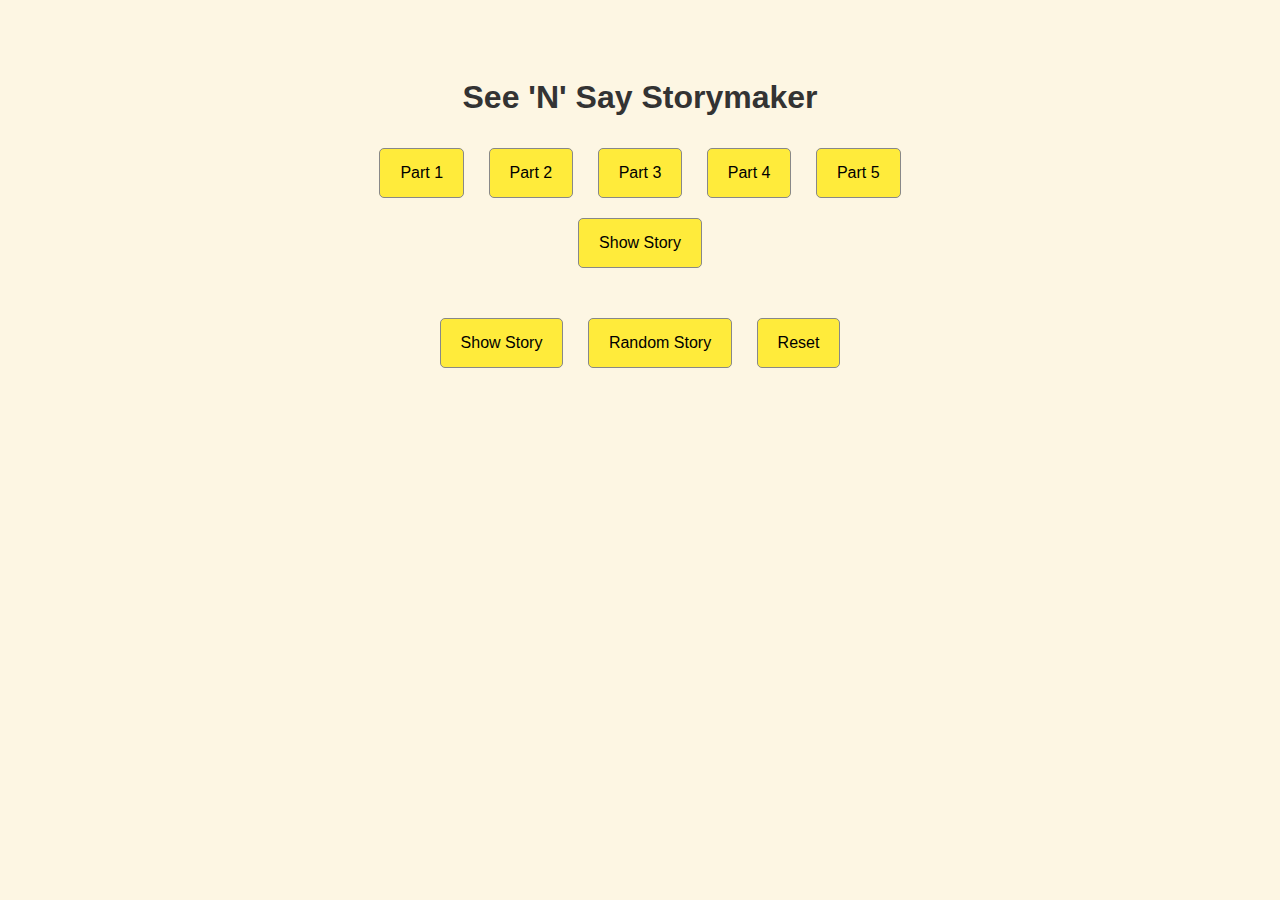
<file: Assignment_2/index.html>
<!DOCTYPE html>
<html lang="en">
<head>
    <meta charset="UTF-8">
    <meta name="viewport" content="width=device-width, initial-scale=1.0">
    <title>See 'N' Say Storymaker</title>
    <link rel="stylesheet" href="style.css">
</head>
<body>
    <div class="container">
        <h1>See 'N' Say Storymaker</h1>
        
        <div class="buttons">
            <button id="part1">Part 1</button>
            <button id="part2">Part 2</button>
            <button id="part3">Part 3</button>
            <button id="part4">Part 4</button>
            <button id="part5">Part 5</button>
        </div>

        <button id="showStory">Show Story</button>

        <div id="storyOutput"></div>
    </div>
    <div class="controls">
    <button id="showStory">Show Story</button>
    <button id="randomStory">Random Story</button>
    <button id="reset">Reset</button>
</div>
    <script src="script.js"></script>
</body>
</html>
</file>
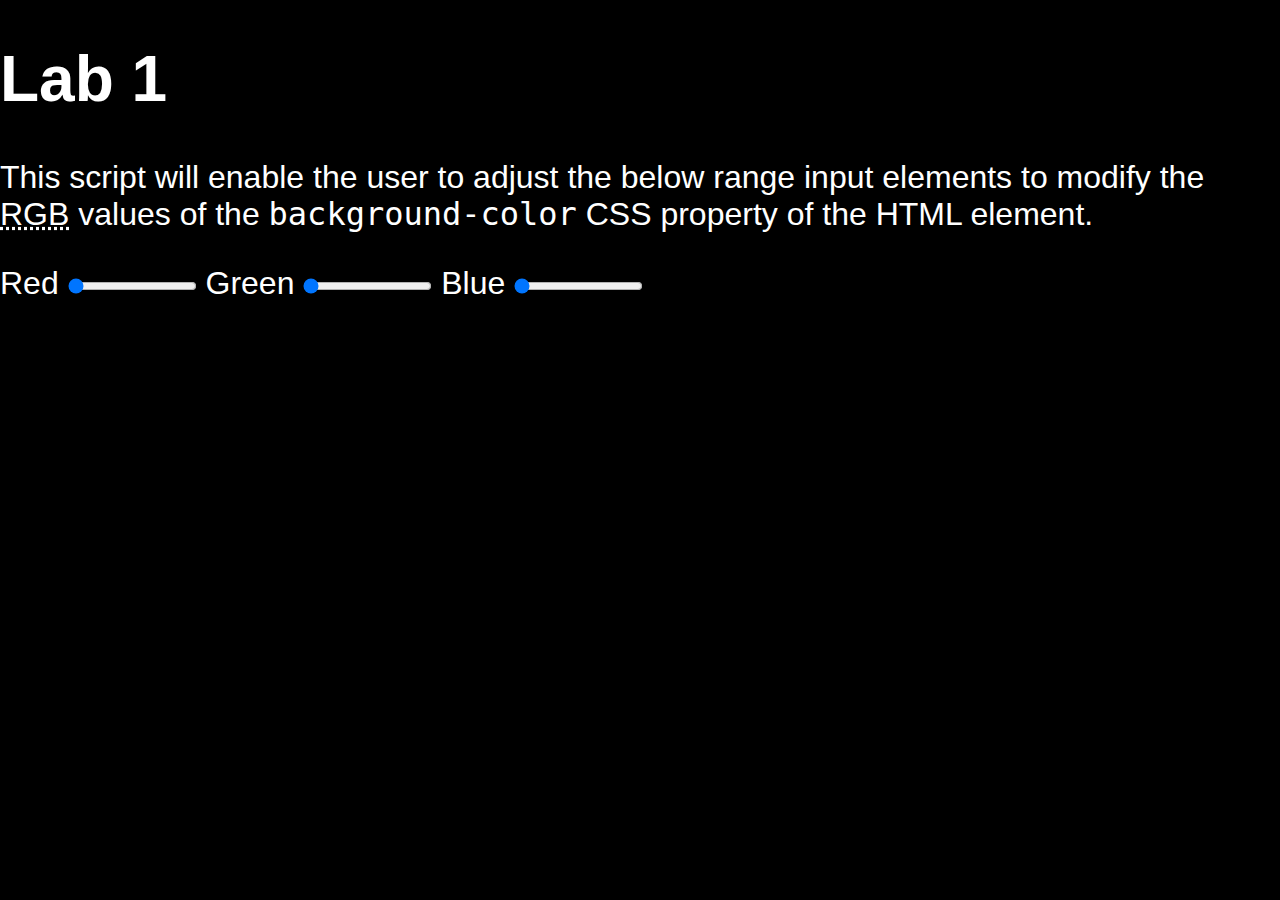
<file: lab-2/index.html>
<!DOCTYPE html>
<html lang="en">
<head>
	<meta charset="utf-8" />
	<title>Lab 5 | COMP1073 Client-Side JavaScript</title>
	<link href="css/normalize.css" rel="stylesheet" />
	<link href="css/styles.css" rel="stylesheet" />
	<script src="js/page-color-changer.js"></script>
</head>
<body>
	<h1>Lab 1</h1>
	<p>This script will enable the user to adjust the below range input elements to modify the <abbr title="Red, Green, Blue">RGB</abbr> values of the <code>background-color</code> CSS property of the HTML element.</p>
	<label for="red">Red</label>
	<input id="red" type="range" min="0" max="255" value="0" />
	<label for="green">Green</label>
	<input id="green" type="range" min="0" max="255" value="0" />
	<label for="blue">Blue</label>
	<input id="blue" type="range" min="0" max="255" value="0" />
</body>
</html>
</file>
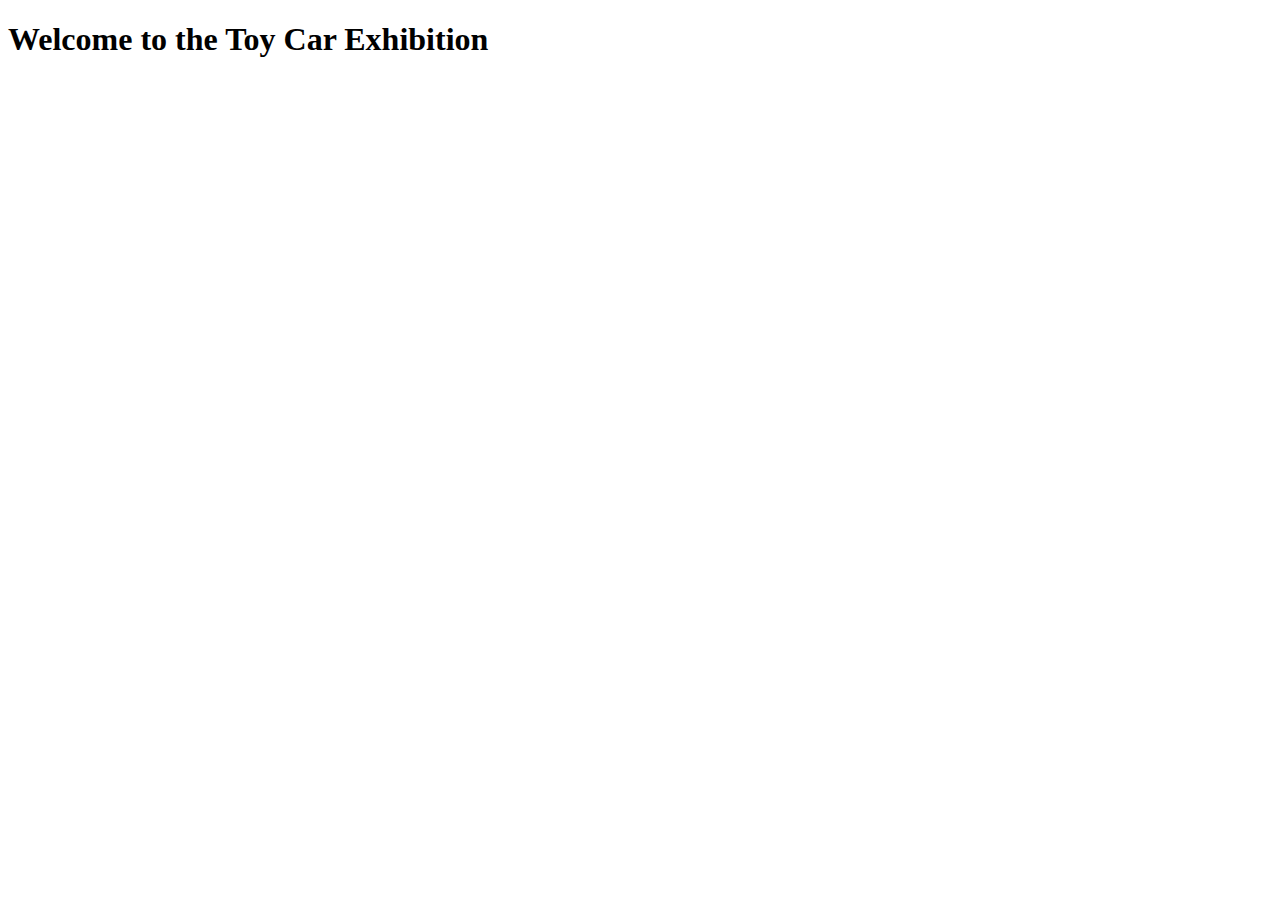
<file: lab3_toycar/index.html>
<!DOCTYPE html>
<html lang="en">
<head>
  <meta charset="UTF-8">
  <meta name="viewport" content="width=device-width, initial-scale=1.0">
  <title>Toy Car Showcase</title>
</head>
<body>
  <h1>Welcome to the Toy Car Exhibition</h1>
</body>
</html>
</file>
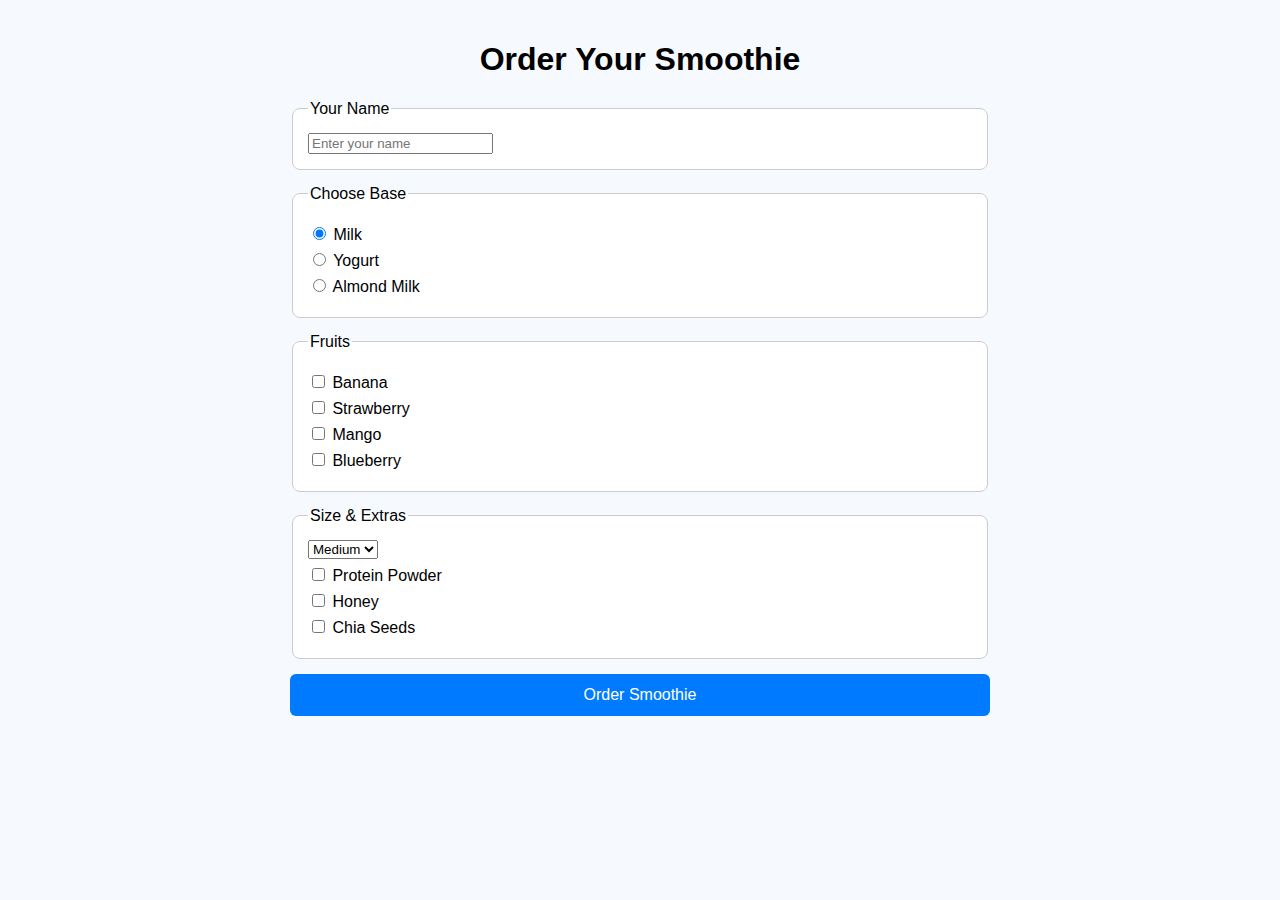
<file: smoothie-order-app/index.html>
<!doctype html>
<html lang="en">
<head>
  <meta charset="utf-8">
  <meta name="viewport" content="width=device-width, initial-scale=1">
  <title>Smoothie Order Form</title>
  <link rel="stylesheet" href="styles.css">
</head>
<body>

  <main class="container">
    <h1>Order Your Smoothie</h1>

    <form id="order-form">

      <fieldset>
        <legend>Your Name</legend>
        <input type="text" id="customerName" placeholder="Enter your name" required>
      </fieldset>

      <fieldset>
        <legend>Choose Base</legend>
        <label><input type="radio" name="base" value="milk" checked> Milk</label>
        <label><input type="radio" name="base" value="yogurt"> Yogurt</label>
        <label><input type="radio" name="base" value="almond milk"> Almond Milk</label>
      </fieldset>

      <fieldset>
        <legend>Fruits</legend>
        <label><input type="checkbox" name="fruits" value="banana"> Banana</label>
        <label><input type="checkbox" name="fruits" value="strawberry"> Strawberry</label>
        <label><input type="checkbox" name="fruits" value="mango"> Mango</label>
        <label><input type="checkbox" name="fruits" value="blueberry"> Blueberry</label>
      </fieldset>

      <fieldset>
        <legend>Size & Extras</legend>
        <select id="size">
          <option value="small">Small</option>
          <option value="medium" selected>Medium</option>
          <option value="large">Large</option>
        </select>

        <label><input type="checkbox" name="extras" value="protein"> Protein Powder</label>
        <label><input type="checkbox" name="extras" value="honey"> Honey</label>
        <label><input type="checkbox" name="extras" value="chia"> Chia Seeds</label>
      </fieldset>

      <button type="button" id="orderBtn">Order Smoothie</button>
    </form>

    <section id="output"></section>
  </main>

  <script src="script.js"></script>

</body>
</html>
</file>
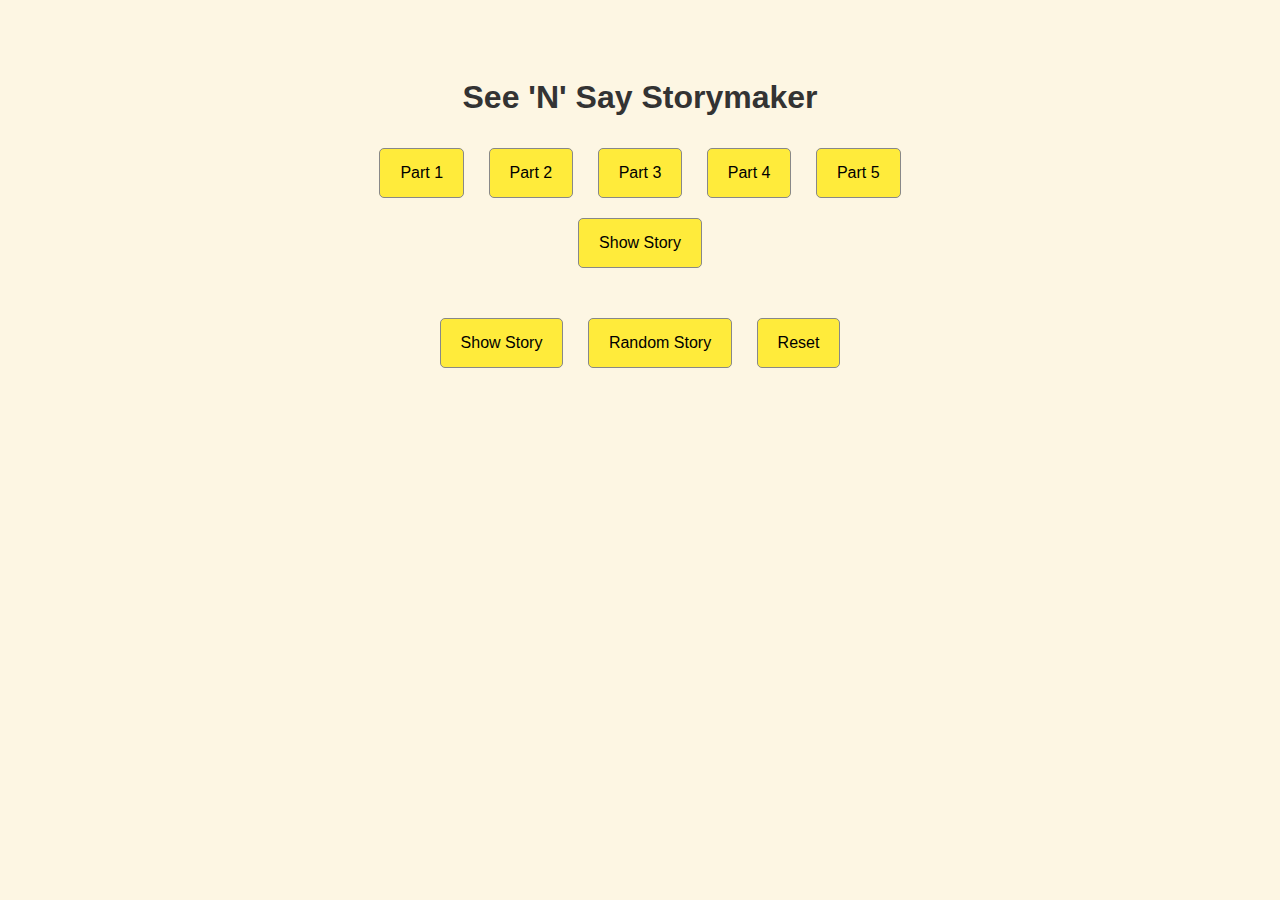
<file: javascript-main/Assignment_2/index.html>
<!DOCTYPE html>
<html lang="en">
<head>
    <meta charset="UTF-8">
    <meta name="viewport" content="width=device-width, initial-scale=1.0">
    <title>See 'N' Say Storymaker</title>
    <link rel="stylesheet" href="style.css">
</head>
<body>
    <div class="container">
        <h1>See 'N' Say Storymaker</h1>
        
        <div class="buttons">
            <button id="part1">Part 1</button>
            <button id="part2">Part 2</button>
            <button id="part3">Part 3</button>
            <button id="part4">Part 4</button>
            <button id="part5">Part 5</button>
        </div>

        <button id="showStory">Show Story</button>

        <div id="storyOutput"></div>
    </div>
    <div class="controls">
    <button id="showStory">Show Story</button>
    <button id="randomStory">Random Story</button>
    <button id="reset">Reset</button>
</div>
    <script src="script.js"></script>
</body>
</html>
</file>
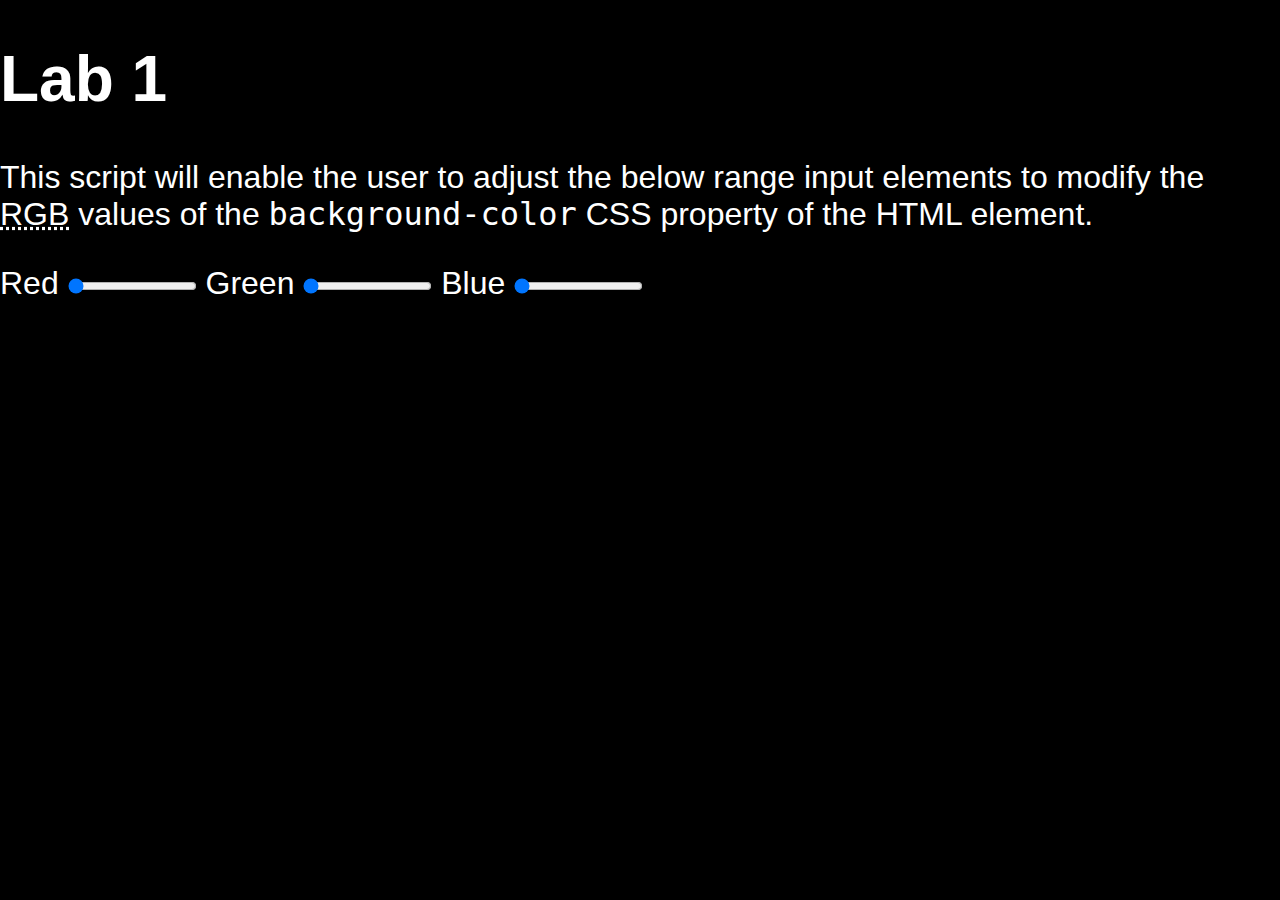
<file: javascript-main/lab-2/index.html>
<!DOCTYPE html>
<html lang="en">
<head>
	<meta charset="utf-8" />
	<title>Lab 5 | COMP1073 Client-Side JavaScript</title>
	<link href="css/normalize.css" rel="stylesheet" />
	<link href="css/styles.css" rel="stylesheet" />
	
</head>
<body>
	<h1>Lab 1</h1>
	<p>This script will enable the user to adjust the below range input elements to modify the <abbr title="Red, Green, Blue">RGB</abbr> values of the <code>background-color</code> CSS property of the HTML element.</p>
	<label for="red">Red</label>
	<input id="red" type="range" min="0" max="255" value="0" />
	<label for="green">Green</label>
	<input id="green" type="range" min="0" max="255" value="0" />
	<label for="blue">Blue</label>
	<input id="blue" type="range" min="0" max="255" value="0" />

	<script src="js/page-color-changer.js"></script>
</body>
</html>
</file>
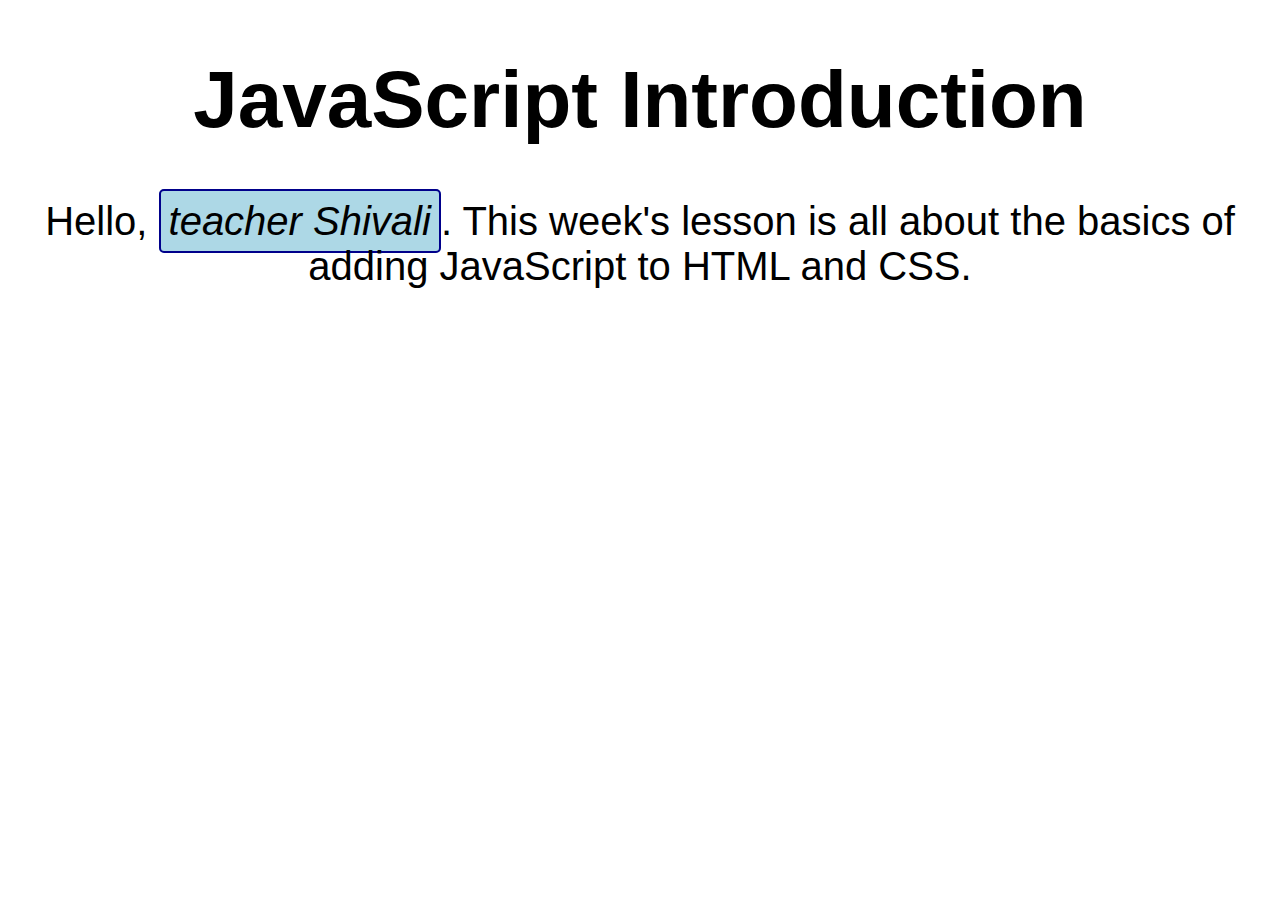
<file: lesson-1/lesson-1/index.html>
<!DOCTYPE html>
<html lang="en">
<head>
	<meta charset="UTF-8">
	<title>JavaScript Introduction | COMP1073 Client-Side JavaScript</title>
	<link rel="stylesheet" href="css/styles.css">
	
</head>
<body>
	<h1>JavaScript Introduction</h1>
	<p>Hello, <em>teacher Shivali</em>. This week's lesson is all about the basics of adding JavaScript to HTML and CSS.</p>
	<script>
		/*
		STEP 1: What is JavaScript?

		JavaScript is an interpreted language, rather than a compiled language like C/C++. That is - the code is run in a linear way, then the result is returned as output of some kind.

		JavaScript can be run either on a server or on a client (like a desktop or phone browser). We will be focused on client-side JavaScript.

		JavaScript can do a number of things:
		1. Store information in variables or arrays
		2. Manipulate blocks of text known as 'strings'
		3. Respond to user events
		4. Change content on the page
		5. Modify the CSS styles
		…and much more!

		But it is JavaScript's interaction with Application Programming Interfaces (APIs), that really make things interesting (and powerful).

		There are two main categories of APIs:
		1. Browser APIs
		2. Third-Party APIs

		Browser APIs allow JavaScript to do things like update the Document Object Model (DOM API), locate the user (Geolocation API), generate 2D and 3D graphics (Canvas and WebGL APIs), and work with audio and video (Multimedia APIs).
		*/

		// STEP 2: Get the EM element and store as a variable, using const
		
		// STEP 3: Assign a click event listener to the above element, and include a reference to the function to be invoked
		
		// STEP 4: Creat a function that waits for the above click event
		
			// STEP 4a: Display a prompt asking for input, and assign the input to a variable using let
			
			// STEP 4b: Grab the input from the variable and build a new string, then change the text inside the EM element, using the textContent property
			
		
		// STEP 5: Comment out the addEventListener above, and replace it with an onclick attribute typed directly into the EM element in the HTML - note that this is common, but it is considered to be bad practice - separate your HTML and your JS

		// STEP 6: Move the above JavaScript into an external file and reference it with an empty SCRIPT element inside the HEAD element - be sure to add a defer attribute in the SCRIPT start tag

		// This page inspired by and adapted from https://developer.mozilla.org/en-US/docs/Learn/JavaScript/First_steps/What_is_JavaScript
	</script>
</body>
</html>
</file>
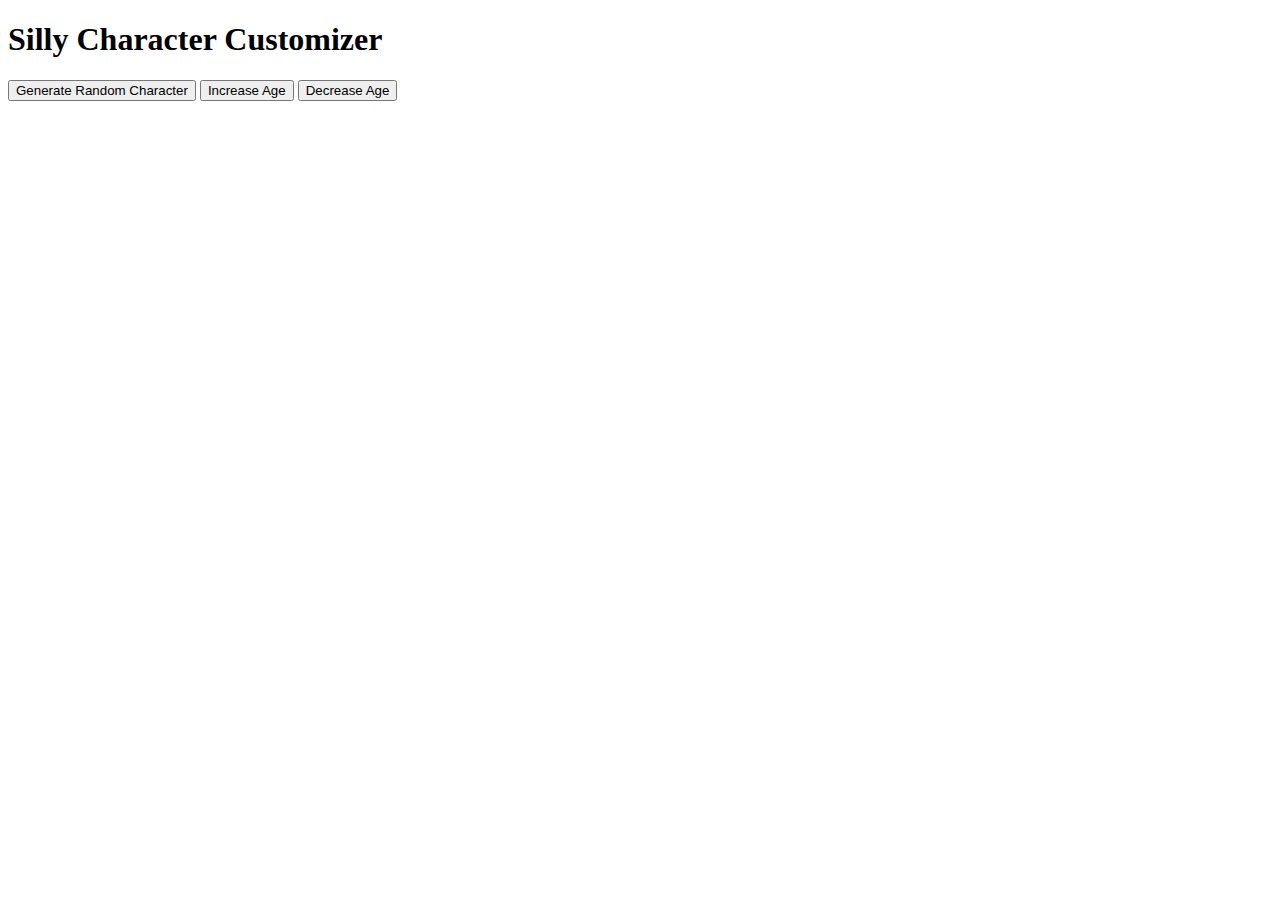
<file: Assignment_1/sillyCharacter.html>
<!DOCTYPE html>
<html lang="en">
<head>
    <meta charset="UTF-8">
    <meta name="viewport" content="width=device-width, initial-scale=1.0">
    <title>Silly Character Customizer</title>
</head>
<body>
    <h1>Silly Character Customizer</h1>
    
    <p id="characterDescription"></p>

    <button id="generateButton">Generate Random Character</button>
    <button id="increaseAgeButton">Increase Age</button>
    <button id="decreaseAgeButton">Decrease Age</button>

    <script src="sillyCharacter.js"></script>
</body>
</html>
</file>
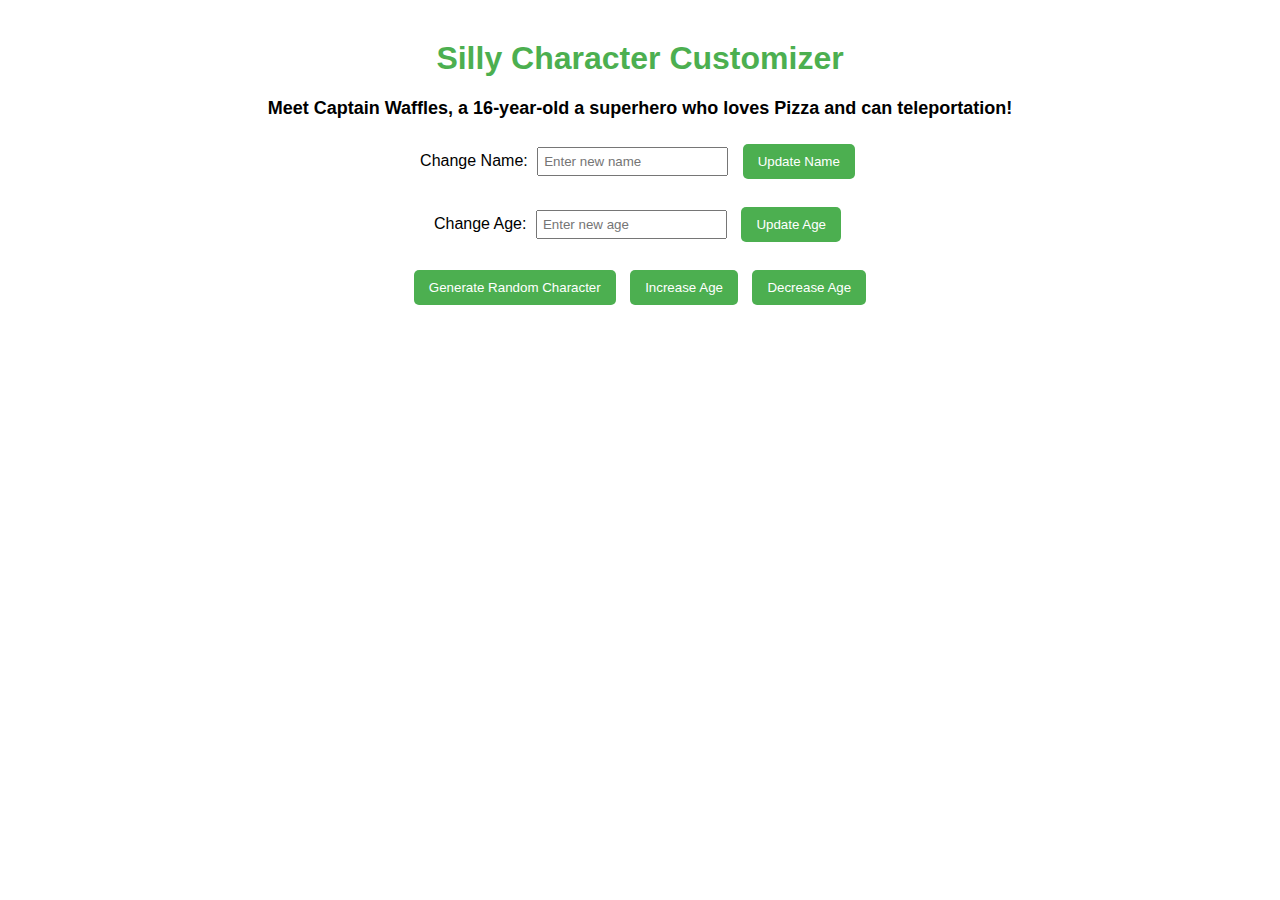
<file: javascript-main/Assignment_1/sillyCharacter.html>
<!DOCTYPE html>
<html lang="en">
<head>
    <meta charset="UTF-8">
    <meta name="viewport" content="width=device-width, initial-scale=1.0">
    <title>Silly Character Customizer</title>
    <style>
    body {
        font-family: Arial, sans-serif;
        text-align: center;
        margin: 40px;
    }

    h1 {
        color: #4CAF50;
    }

    #characterDescription {
        font-size: 18px;
        margin: 20px 0;
        font-weight: bold;
    }

    button {
        margin: 5px;
        padding: 10px 15px;
        border: none;
        border-radius: 5px;
        background-color: #4CAF50;
        color: white;
        cursor: pointer;
    }

    button:hover {
        background-color: #45a049;
    }

    input {
        padding: 5px;
        margin: 5px;
    }
</style>
</head>
<body>
    <h1>Silly Character Customizer</h1>
    
    <p id="characterDescription"></p>
    <label for="nameInput">Change Name:</label>
<input type="text" id="nameInput" placeholder="Enter new name">
<button id="updateNameButton">Update Name</button>
<br><br>

<label for="ageInput">Change Age:</label>
<input type="number" id="ageInput" placeholder="Enter new age">
<button id="updateAgeButton">Update Age</button>
<br><br>

    <button id="generateButton">Generate Random Character</button>
    <button id="increaseAgeButton">Increase Age</button>
    <button id="decreaseAgeButton">Decrease Age</button>

    <script src="sillyCharacter.js"></script>
</body>
</html>
</file>
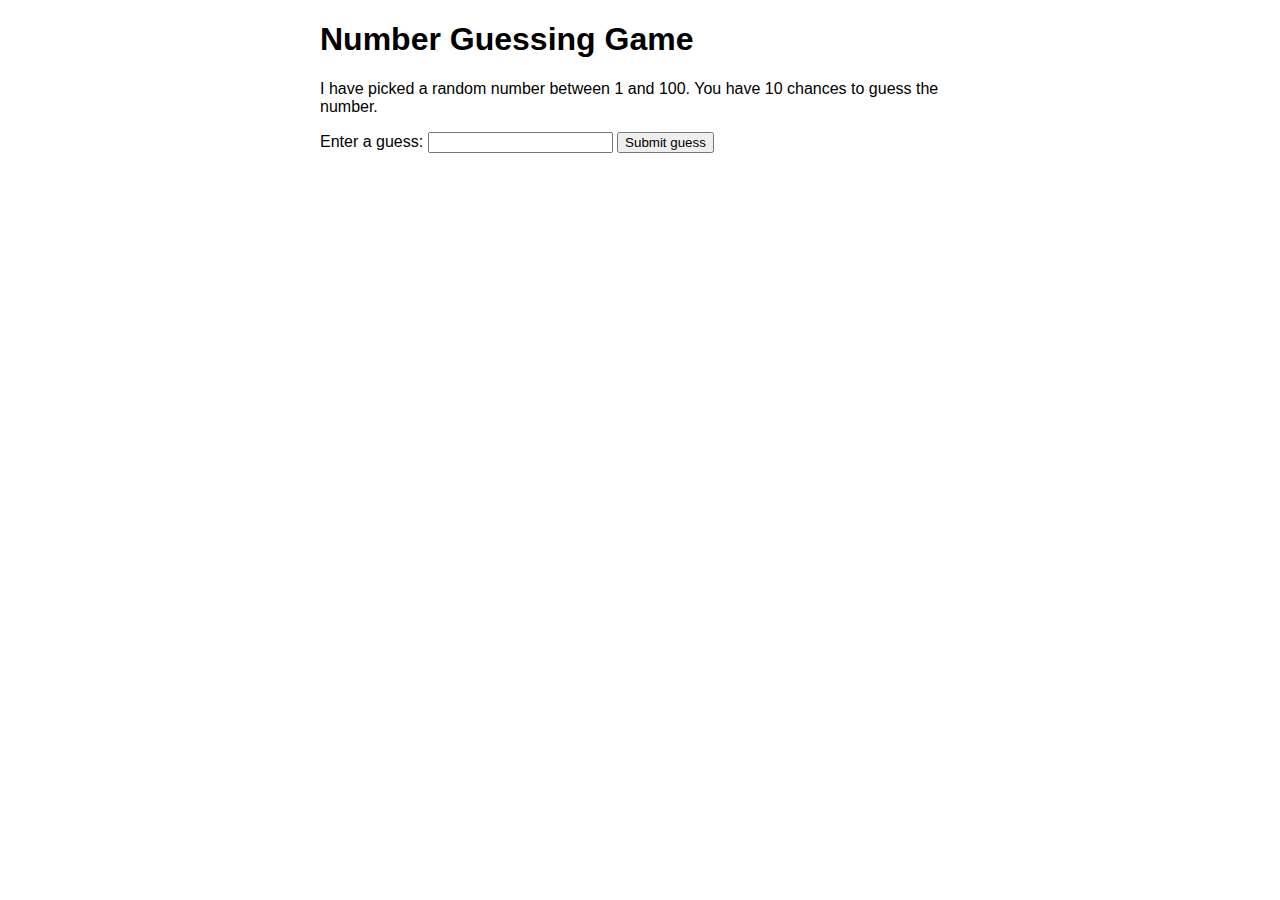
<file: lesson-1/lesson-1/guess.html>
<!DOCTYPE html>
<html>
	<head>
		<meta charset="utf-8">
		<title>Number Guessing Game | COMP1073 Client-Side JavaScript</title>
		<link rel="stylesheet" href="css/guess.css" />
		
	</head>

	<body>
		<h1>Number Guessing Game</h1>
		<p>I have picked a random number between 1 and 100. You have 10 chances to guess the number.</p>

		<!-- Guessing form controls -->
		<label for="guessField">Enter a guess: </label>
		<input type="number" id="guessField">
		<button>Submit guess</button>

		<!-- Elements to contain feedback for user -->
		<section>
			<p id="guesses"></p>
			<p id="lastResult"></p>
			<p id="lowOrHi"></p>
		</section>

		<script>
			// STEP 1: Initialize game variables
			// STEP 1a: Pick random number
			
			// STEP 1b: Create variables to represent the three paragraphs above that will contain user feedback
			

			// STEP 1c: Create variables to represent the guessing form


			// STEP 1d: Create variables to initialize counter for number of guesses
			


			// STEP 2: Put focus on the field that allows user to type in guesses
			

			// STEP 3: Build a function to check the user's guess
			
				// STEP 3b: Create a variable to contain what number the user entered
				
				// STEP 3c: If this is the first guess, add some text to the screen as a label for listing previous guesses for reference
				
				
				
				// STEP 3d: Add the user's current guess to that list, plus a space
				
				
				// STEP 3e: Conditional - the user guessed correctly
				
					// Output a success message, then end the game
					
					
					
					
				// STEP 3f: Conditional - the user is all out of guesses
				
					// Output an appropriate message, then end the game
					
					
				// STEP 3g: Conditional - the user's guess is incorrect
				
					// Output an appropriate message
					
					
					// If the guess is too low, let the user know
					
					
					// Else if the guess is too high, let the user know
					
					
				
				// STEP 3h: Increment the guess count, move focus to the guess field for the next guess, and clear out the old input
				
				
			// STEP 4: Build a function called gameOver() to end the game
			
				// STEP 4a: Disable the guessing field and submit button
				
				
				// STEP 4b: Change the textContent of the #lowOrHi paragraph to a short phrase indicating that the game is over, and that the user can start a new game by refreshing the browser page or tab
				
			
			// STEP 3a: Add an event listener for the guess form button that calls the checkGuess function, then test that the event listener is working and that it invokes the function
			
			// This page inspired by and adapted from https://developer.mozilla.org/en-US/docs/Learn/JavaScript/First_steps/A_first_splash
		</script>
	</body>
</html>
</file>
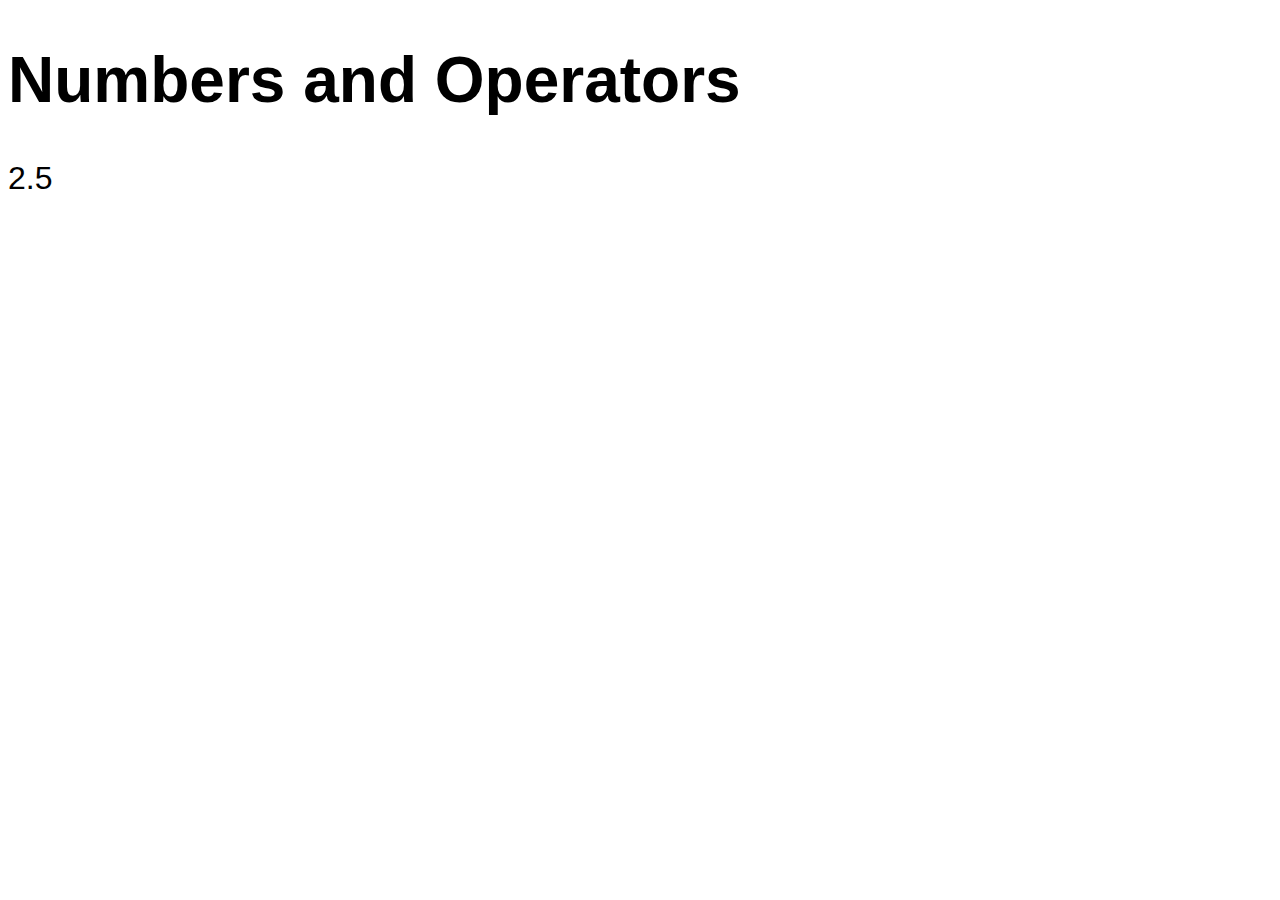
<file: lesson-1/lesson-2/lesson-2/numbers.html>
<!DOCTYPE html>
<html>
<head>
	<meta charset="utf-8" />
	<title>Numbers and Operators | COMP1073 Client-Side JavaScript</title>
	<link href="css/styles.css" rel="stylesheet" />
    <script src="../js/numbers.js" defer>

    </script>
</head>

<body>
	<h1>Numbers and Operators</h1>
	<p></p>
    <script>
       
    </script>
</body>
</html>
</file>
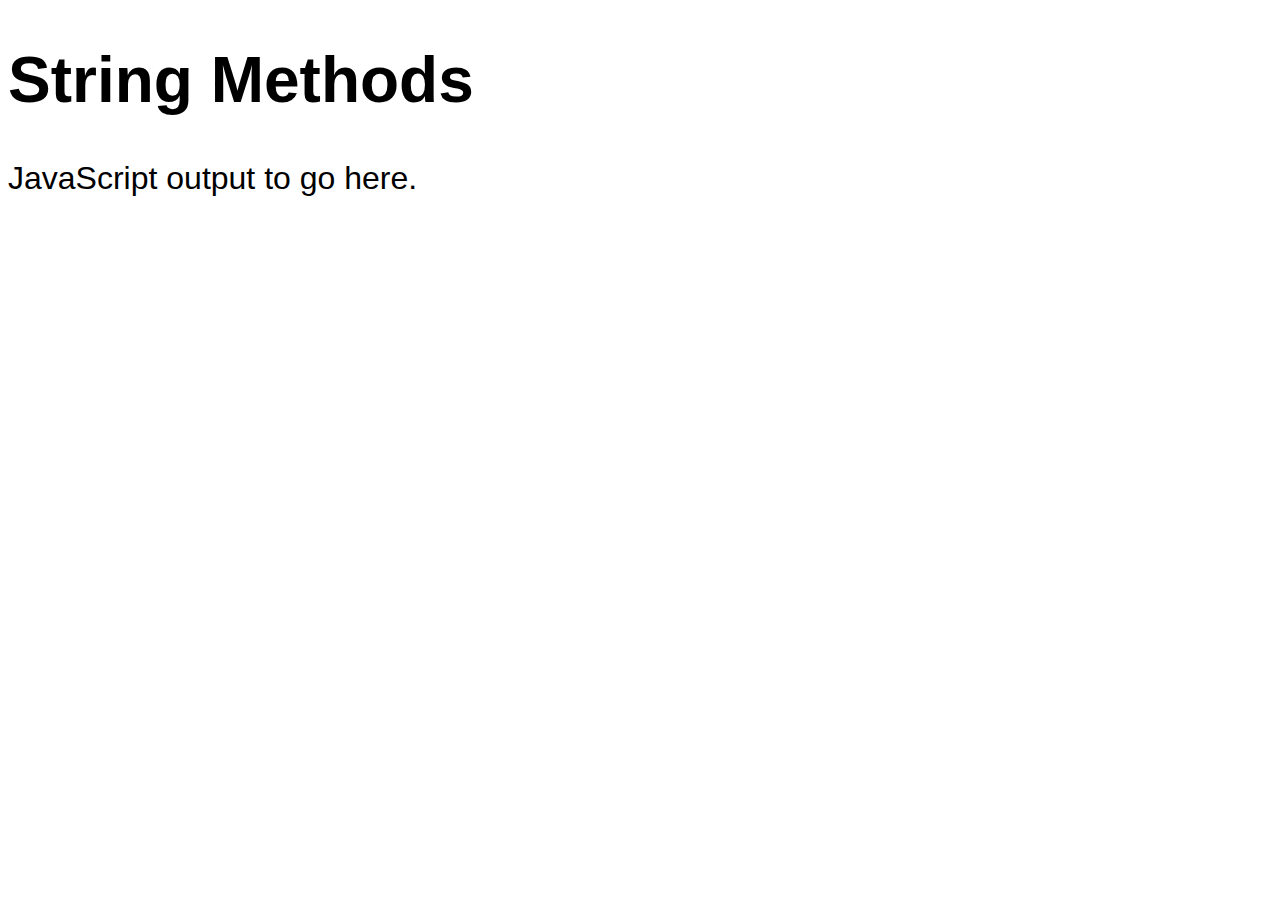
<file: lesson-1/lesson-2/lesson-2/string-methods.html>
<!DOCTYPE html>
<html>
<head>
	<meta charset="utf-8" />
	<title>String Methods | COMP1073 Client-Side JavaScript</title>
	<link href="css/styles.css" rel="stylesheet" />
</head>

<body>
	<h1>String Methods</h1>
	<p>JavaScript output to go here.</p>
    <script>
        var output = document.querySelector('p');
        
        /* STEP 1: String Length */


        /* STEP 2: Retrieving a Specific String Character */


        /* STEP 3: Extracting Part of a String */

        // Note - if the substring is not found within the string, indexOf() returns -1

        // Note - if you don't specify where to end the slice, the method returns the rest of the string

        /* STEP 4: Changing Case */


        /* STEP 5: Updating Parts of a String */
        

    </script>
</body>
</html>
</file>
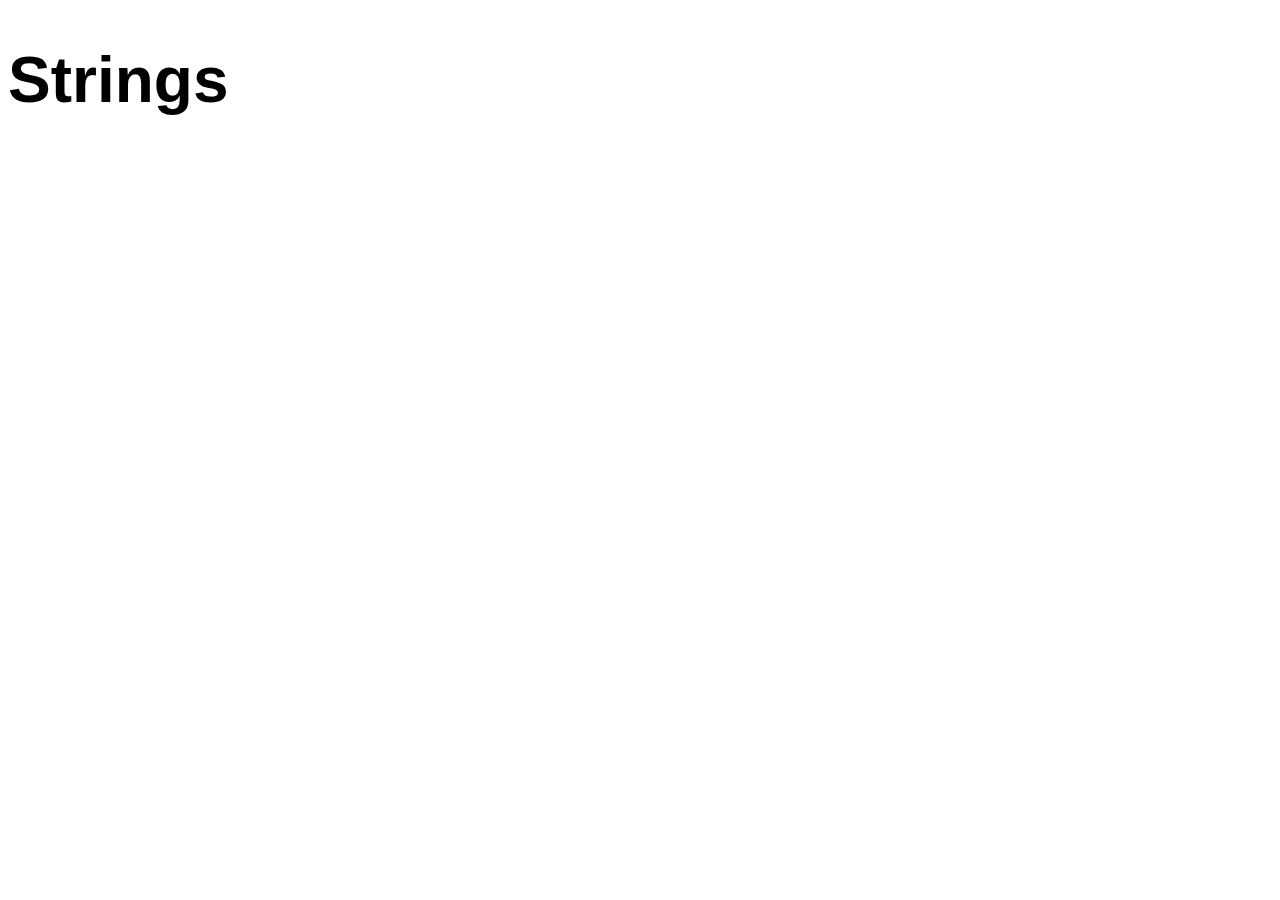
<file: lesson-1/lesson-2/lesson-2/strings.html>
<!DOCTYPE html>
<html>
<head>
	<meta charset="utf-8" />
	<title>Strings | COMP1073 Client-Side JavaScript</title>
	<link href="css/styles.css" rel="stylesheet" />
</head>

<body>
	<h1>Strings</h1>
	<p></p>
</body>
<script>
    const output = document.querySelector('p');
    
    /* STEP 1: Creating Strings */

    
    // Note - whether you use 'single' or "double" quotes is a personal preference - try to be consistent

    /* STEP 2: Escaping Characters */


    /* STEP 3: Concatenation */


    /* STEP 4: Numbers and Strings */

    // numbers can be converted to strings

    // strings can be converted to numbers, too

    // and back again, if we want


</script>
</html>
</file>
<file: Assignment_2/style.css>
body {
    font-family: Arial, sans-serif;
    background-color: #fdf6e3;
    color: #333;
    text-align: center;
    padding: 50px;
}

.container {
    max-width: 600px;
    margin: auto;
}

button {
    margin: 10px;
    padding: 15px 20px;
    font-size: 16px;
    cursor: pointer;
    border-radius: 5px;
    border: 1px solid #888;
    background-color: #ffeb3b;
    transition: background-color 0.3s;
}

button:hover {
    background-color: #fdd835;
}

#storyOutput {
    margin-top: 30px;
    font-size: 20px;
    font-weight: bold;
}
</file>
<file: lab-2/css/styles.css>
@charset "utf-8";
html {
	font-family: sans-serif;
	font-size: 200%;
	background-color: rgb(0,0,0);
	color: rgb(255,255,255);
	transition-property: background-color;
	transition-duration: 0.25s;
}
</file>
<file: smoothie-order-app/styles.css>
body {
  font-family: Arial, sans-serif;
  background: #f6faff;
  margin: 0;
  padding: 20px;
}

.container {
  max-width: 700px;
  margin: auto;
}

h1 {
  text-align: center;
}

fieldset {
  background: #ffffff;
  padding: 15px;
  margin-bottom: 15px;
  border-radius: 8px;
  border: 1px solid #ccc;
}

label {
  display: block;
  margin: 6px 0;
}

button {
  width: 100%;
  padding: 12px;
  background: #007bff;
  border: none;
  color: white;
  font-size: 1rem;
  cursor: pointer;
  border-radius: 6px;
}

button:hover {
  background: #005fcc;
}

#output {
  margin-top: 20px;
}

.card {
  padding: 15px;
  background: white;
  border-radius: 8px;
  box-shadow: 0 4px 10px rgba(0,0,0,0.1);
}
.card {
  box-shadow: 0 4px 12px rgba(0,0,0,0.1);
  font-size: 1.1rem;
}

button:hover {
  background: #005fcc;
}
</file>
<file: javascript-main/Assignment_2/style.css>
body {
    font-family: Arial, sans-serif;
    background-color: #fdf6e3;
    color: #333;
    text-align: center;
    padding: 50px;
}

.container {
    max-width: 600px;
    margin: auto;
}

button {
    margin: 10px;
    padding: 15px 20px;
    font-size: 16px;
    cursor: pointer;
    border-radius: 5px;
    border: 1px solid #888;
    background-color: #ffeb3b;
    transition: background-color 0.3s;
}

button:hover {
    background-color: #fdd835;
}

#storyOutput {
    margin-top: 30px;
    font-size: 20px;
    font-weight: bold;
}
</file>
<file: javascript-main/lab-2/css/styles.css>
@charset "utf-8";
html {
	font-family: sans-serif;
	font-size: 200%;
	background-color: rgb(0,0,0);
	color: rgb(255,255,255);
	transition-property: background-color;
	transition-duration: 0.25s;
}
</file>
<file: lesson-1/lesson-1/css/styles.css>
@charset "utf-8";
html {
	font-family: sans-serif;
	font-size: 250%;
	text-align: center;
}
p em {
	background-color: lightblue;
	border: 2px solid darkblue;
	border-radius: 5px;
	padding: 0.2em;
	cursor: pointer;
}
</file>
<file: lesson-1/lesson-1/css/guess.css>
@charset "utf-8";

html {
	font-family: sans-serif;
}
body {
	width: 50%;
	max-width: 800px;
	min-width: 480px;
	margin: 0 auto;
}
#lastResult {
	color: white;
	padding: 3px;
}
</file>
<file: lesson-1/lesson-2/lesson-2/css/styles.css>
@charset "utf-8";
html {
	font-family: sans-serif;
	font-size: 200%;
}
</file>
